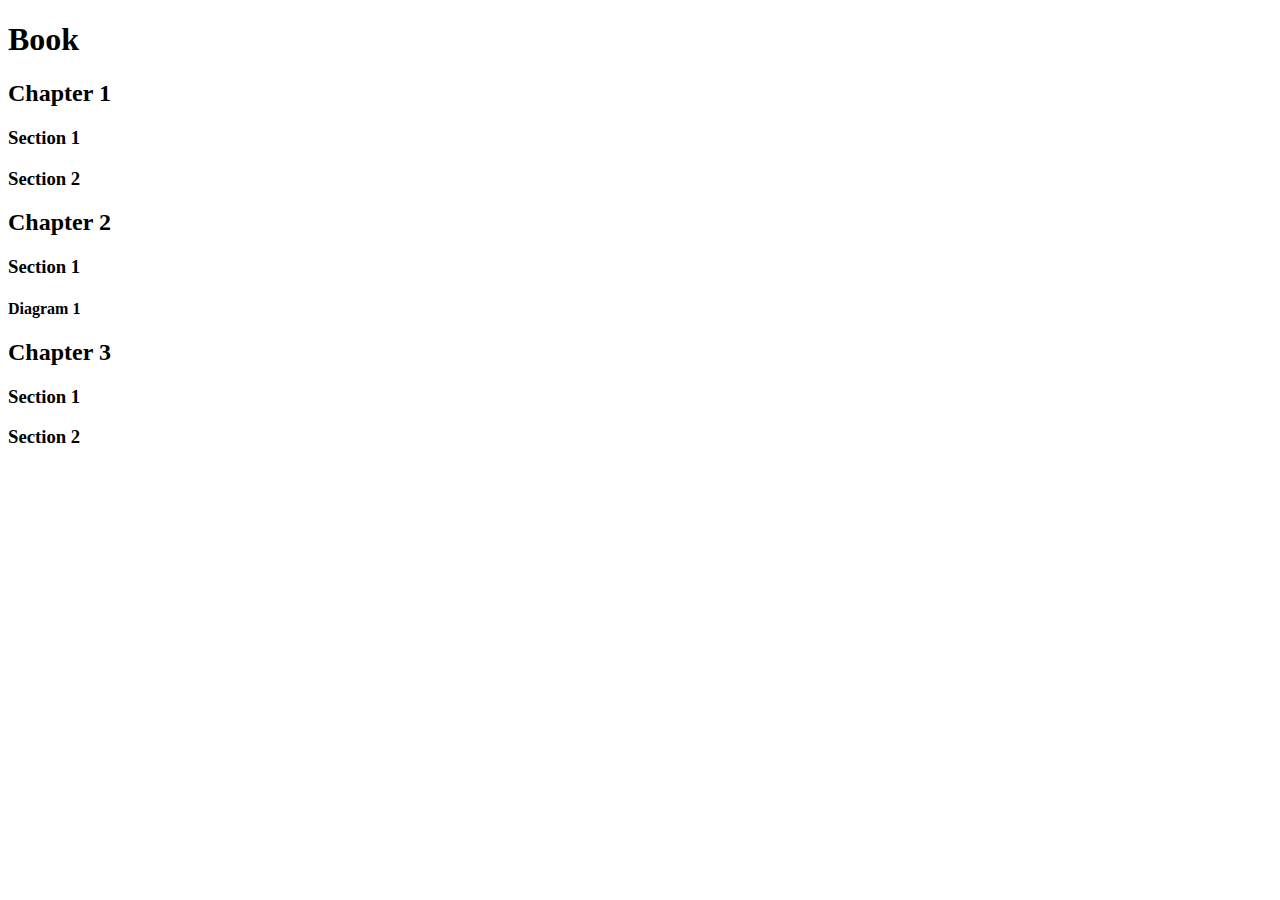
<file: web-dev-projects/2.1 Heading Element/index.html>
<!DOCTYPE html>
<html lang="en">
<head>
  <meta charset="UTF-8">
  <meta name="viewport" content="width=device-width, initial-scale=1.0">
  <title>Document</title>
</head>
<body>
  <h1>Book</h1>
    <h2>Chapter 1</h2>
      <h3>Section 1</h3>
      <h3>Section 2</h3>

   <h2>Chapter 2</h2>
      <h3>Section 1</h3>
        <h4>Diagram 1</h4>
    <h2>Chapter 3</h2>
      <h3>Section 1</h3>
      <h3>Section 2</h3>

</body>
</html>
</file>
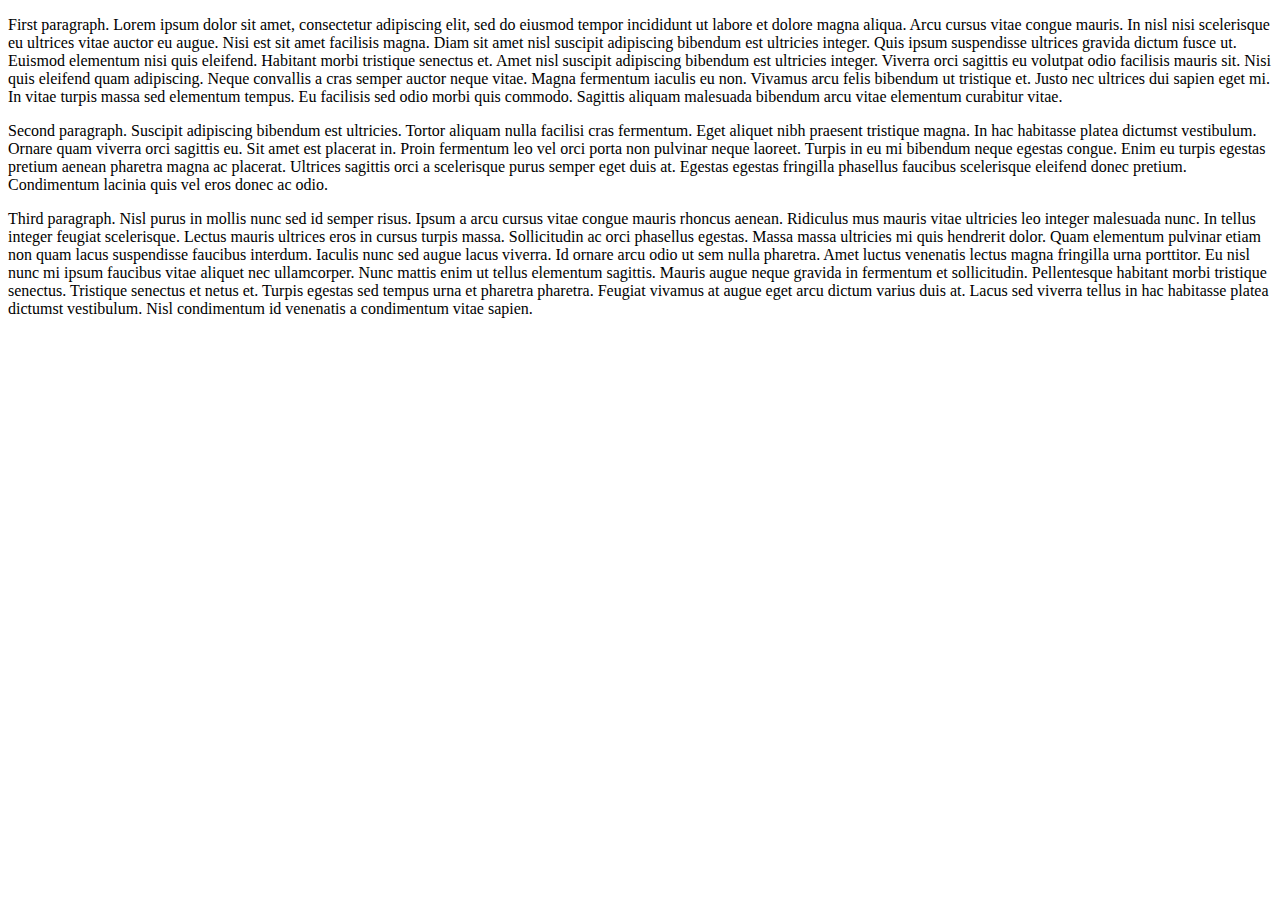
<file: web-dev-projects/2.2 Paragraph Element/index.html>
<!DOCTYPE html>
<html lang="en">
<head>
  <meta charset="UTF-8">
  <meta name="viewport" content="width=device-width, initial-scale=1.0">
  <title>Document</title>
</head>
<body>
  <p>First paragraph. Lorem ipsum dolor sit amet, consectetur adipiscing elit, sed do eiusmod tempor incididunt ut labore et dolore magna
aliqua. Arcu cursus vitae congue mauris. In nisl nisi scelerisque eu ultrices vitae auctor eu augue. Nisi est sit amet
facilisis magna. Diam sit amet nisl suscipit adipiscing bibendum est ultricies integer. Quis ipsum suspendisse ultrices
gravida dictum fusce ut. Euismod elementum nisi quis eleifend. Habitant morbi tristique senectus et. Amet nisl suscipit
adipiscing bibendum est ultricies integer. Viverra orci sagittis eu volutpat odio facilisis mauris sit. Nisi quis
eleifend quam adipiscing. Neque convallis a cras semper auctor neque vitae. Magna fermentum iaculis eu non. Vivamus arcu
felis bibendum ut tristique et. Justo nec ultrices dui sapien eget mi. In vitae turpis massa sed elementum tempus. Eu
facilisis sed odio morbi quis commodo. Sagittis aliquam malesuada bibendum arcu vitae elementum curabitur vitae.</p>

<p>Second paragraph. Suscipit adipiscing bibendum est ultricies. Tortor aliquam nulla facilisi cras fermentum. Eget aliquet nibh praesent
tristique magna. In hac habitasse platea dictumst vestibulum. Ornare quam viverra orci sagittis eu. Sit amet est
placerat in. Proin fermentum leo vel orci porta non pulvinar neque laoreet. Turpis in eu mi bibendum neque egestas
congue. Enim eu turpis egestas pretium aenean pharetra magna ac placerat. Ultrices sagittis orci a scelerisque purus
semper eget duis at. Egestas egestas fringilla phasellus faucibus scelerisque eleifend donec pretium. Condimentum
lacinia quis vel eros donec ac odio.</p>

<p>Third paragraph. Nisl purus in mollis nunc sed id semper risus. Ipsum a arcu cursus vitae congue mauris rhoncus aenean. Ridiculus mus
mauris vitae ultricies leo integer malesuada nunc. In tellus integer feugiat scelerisque. Lectus mauris ultrices eros in
cursus turpis massa. Sollicitudin ac orci phasellus egestas. Massa massa ultricies mi quis hendrerit dolor. Quam
elementum pulvinar etiam non quam lacus suspendisse faucibus interdum. Iaculis nunc sed augue lacus viverra. Id ornare
arcu odio ut sem nulla pharetra. Amet luctus venenatis lectus magna fringilla urna porttitor. Eu nisl nunc mi ipsum
faucibus vitae aliquet nec ullamcorper. Nunc mattis enim ut tellus elementum sagittis. Mauris augue neque gravida in
fermentum et sollicitudin. Pellentesque habitant morbi tristique senectus. Tristique senectus et netus et. Turpis
egestas sed tempus urna et pharetra pharetra. Feugiat vivamus at augue eget arcu dictum varius duis at. Lacus sed
viverra tellus in hac habitasse platea dictumst vestibulum. Nisl condimentum id venenatis a condimentum vitae sapien.</p>

</body>
</html>
</file>
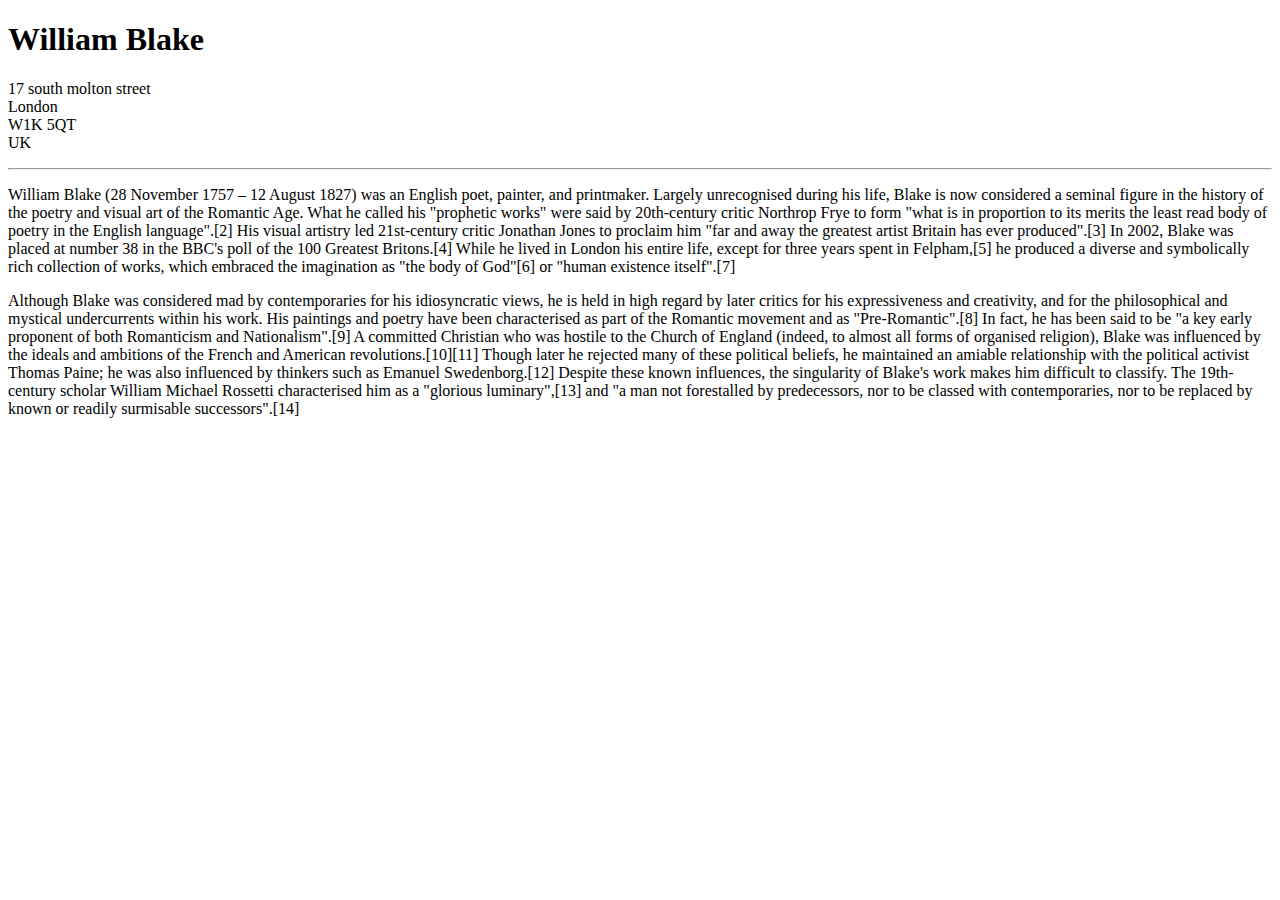
<file: web-dev-projects/2.3 Void Elements/index.html>
<!DOCTYPE html>
<html lang="en">
<head>
  <meta charset="UTF-8">
  <meta name="viewport" content="width=device-width, initial-scale=1.0">
  <title>Document</title>
</head>
<body>
  <h1>William Blake</h1>

<p>
17 south molton street<br>
London<br>
W1K 5QT<br>
UK</p>
<hr>
  <p>William Blake (28 November 1757 – 12 August 1827) was an English poet, painter, and printmaker. Largely unrecognised
during his life, Blake is now considered a seminal figure in the history of the poetry and visual art of the Romantic
Age. What he called his "prophetic works" were said by 20th-century critic Northrop Frye to form "what is in proportion
to its merits the least read body of poetry in the English language".[2] His visual artistry led 21st-century critic
Jonathan Jones to proclaim him "far and away the greatest artist Britain has ever produced".[3] In 2002, Blake was
placed at number 38 in the BBC's poll of the 100 Greatest Britons.[4] While he lived in London his entire life, except
for three years spent in Felpham,[5] he produced a diverse and symbolically rich collection of works, which embraced the
imagination as "the body of God"[6] or "human existence itself".[7]</p>

<p>Although Blake was considered mad by contemporaries for his idiosyncratic views, he is held in high regard by later
critics for his expressiveness and creativity, and for the philosophical and mystical undercurrents within his work. His
paintings and poetry have been characterised as part of the Romantic movement and as "Pre-Romantic".[8] In fact, he has
been said to be "a key early proponent of both Romanticism and Nationalism".[9] A committed Christian who was hostile to
the Church of England (indeed, to almost all forms of organised religion), Blake was influenced by the ideals and
ambitions of the French and American revolutions.[10][11] Though later he rejected many of these political beliefs, he
maintained an amiable relationship with the political activist Thomas Paine; he was also influenced by thinkers such as
Emanuel Swedenborg.[12] Despite these known influences, the singularity of Blake's work makes him difficult to classify.
The 19th-century scholar William Michael Rossetti characterised him as a "glorious luminary",[13] and "a man not
forestalled by predecessors, nor to be classed with contemporaries, nor to be replaced by known or readily surmisable
successors".[14]</p>
</body>
</html>
</file>
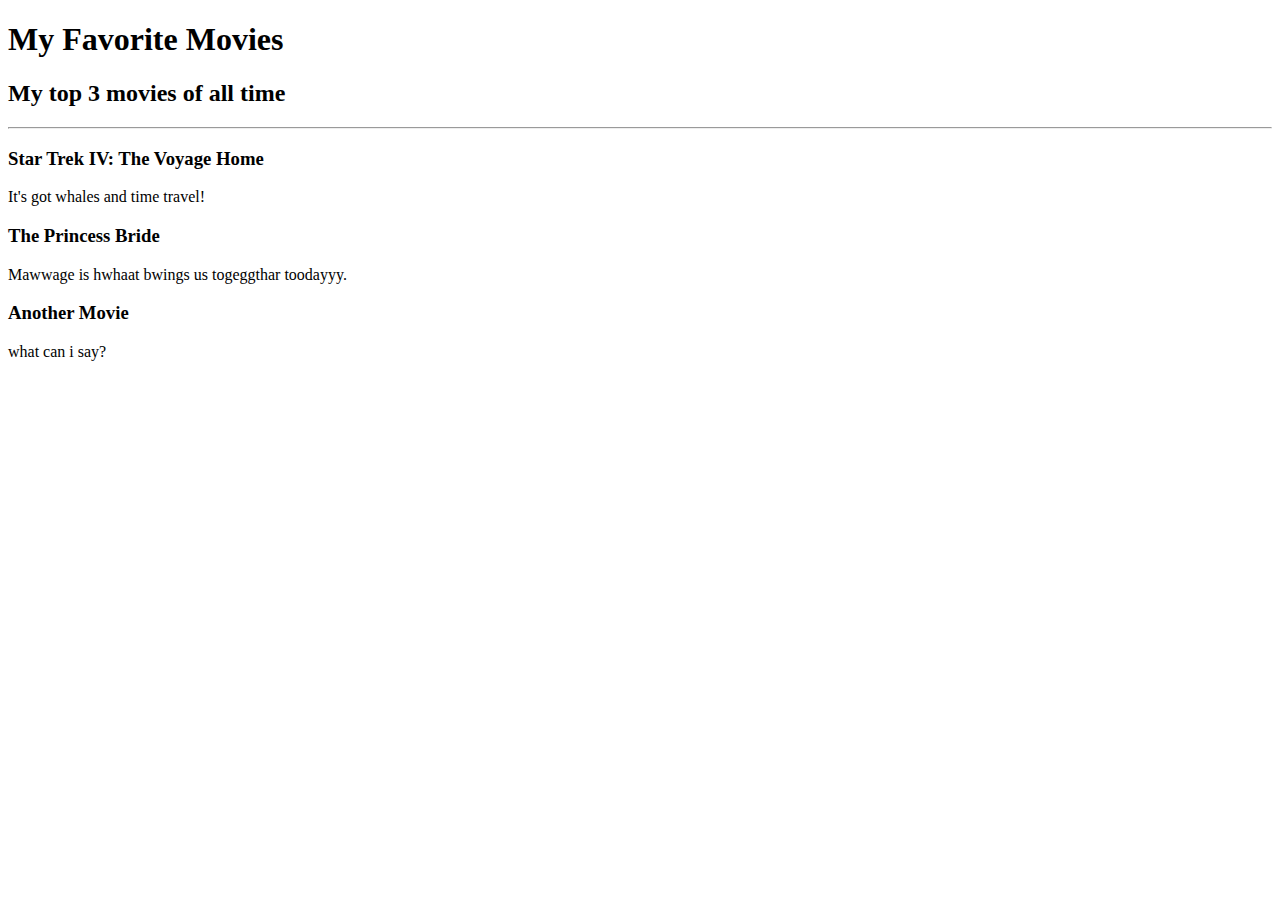
<file: web-dev-projects/2.4 Movie Ranking Project/index.html>
<!DOCTYPE html>
<html lang="en">
<head>
  <meta charset="UTF-8">
  <meta name="viewport" content="width=device-width, initial-scale=1.0">
  <title>Document</title>
</head>
<body>
  <h1>My Favorite Movies</h1>
  <h2>My top 3 movies of all time</h2>
  <hr />
  <h3>Star Trek IV: The Voyage Home</h3>
  <p>It's got whales and time travel!</p>
  <h3>The Princess Bride</h3>
  <p>Mawwage is hwhaat bwings us togeggthar toodayyy.</p>
  <h3>Another Movie</h3>
  <p>what can i say?</p>
</body>
</html>
</file>
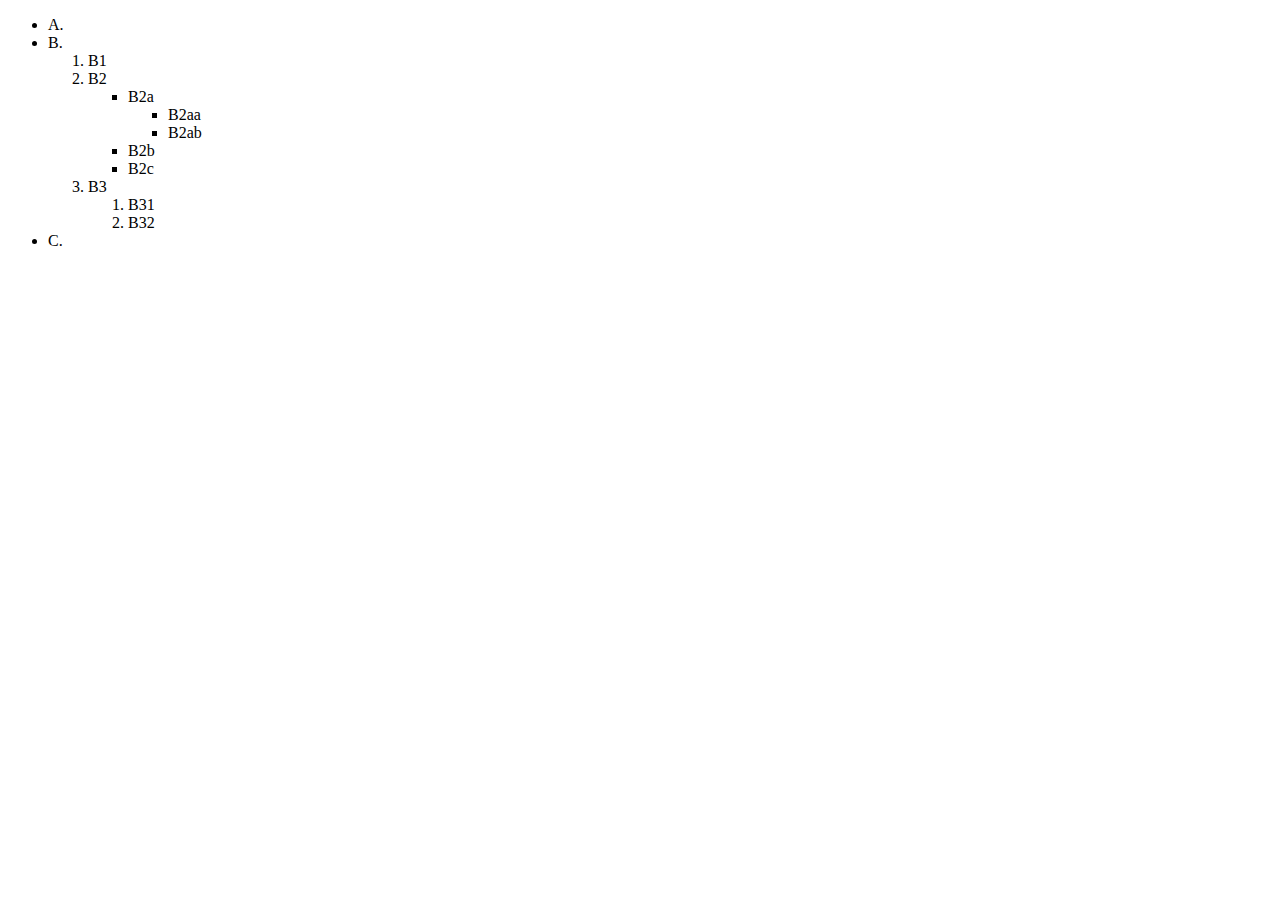
<file: web-dev-projects/3.1 Nesting and Indentation/index.html>
<!-- Write your code below -->
<!DOCTYPE html>
<html lang="en">
<head>
  <meta charset="UTF-8">
  <meta name="viewport" content="width=device-width, initial-scale=1.0">
  <title>Document</title>
</head>
<body>
  <ul>
    <li>A.</li>
    <li>B.<ol>
        <li>B1</li>
        <li>B2
          <ul>
            <li>B2a
              <ul>
                <li>B2aa</li>
                <li>B2ab</li>
              </ul>
            </li>
            <li>B2b</li>
            <li>B2c</li>
          </ul>
        </li>
        <li>B3
          <ol>
            <li>B31</li>
            <li>B32</li>
          </ol>
        </li>
      </ol></li>

    <li>C.</li>
  </ul>

</body>
</html>
</file>
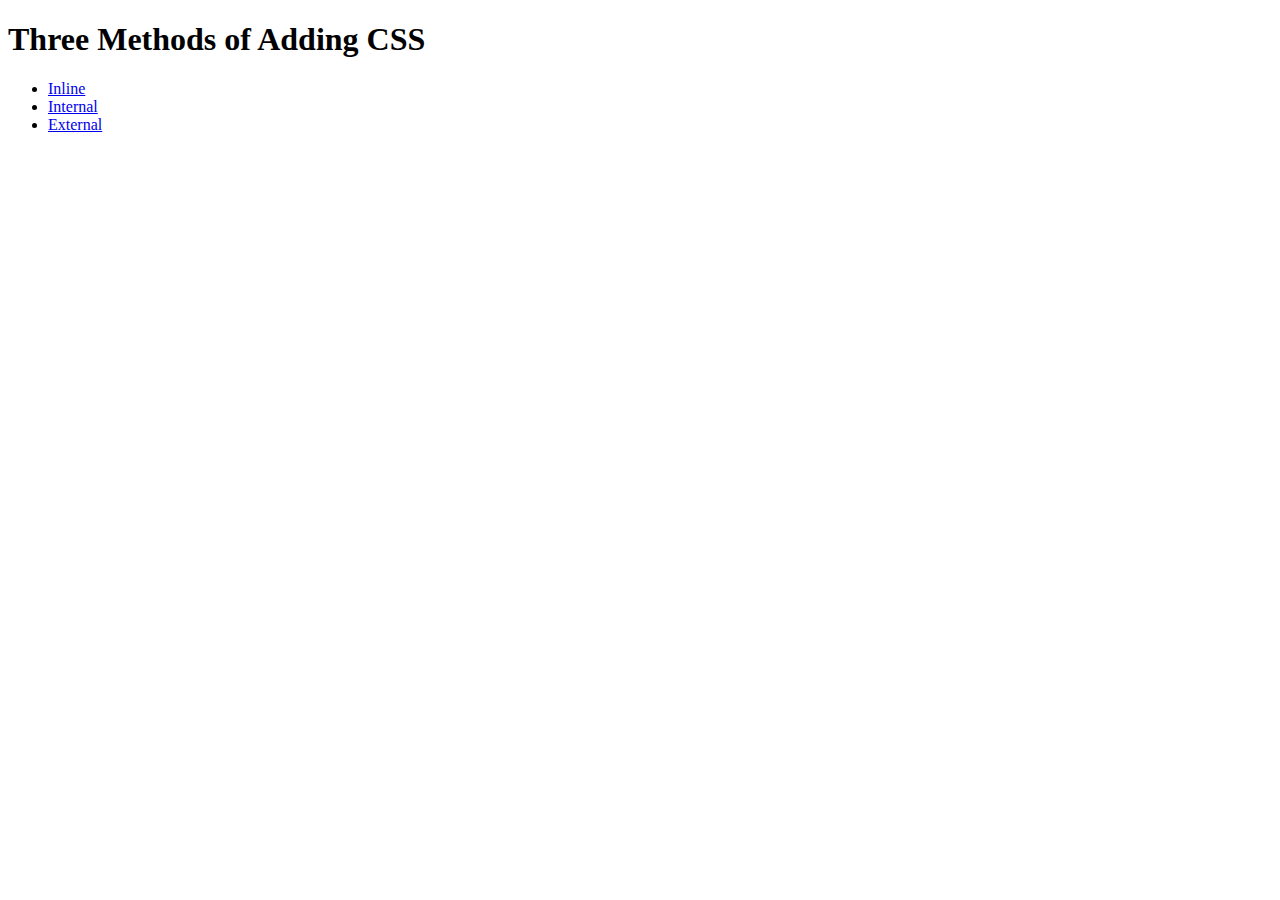
<file: web-dev-projects/5.1. Adding CSS/index.html>
<!DOCTYPE html>
<html lang="en">

<head>
  <meta charset="UTF-8">
  <title>Adding CSS</title>
</head>

<body>
  <h1>Three Methods of Adding CSS</h1>
  <!-- Create 3 Links to The 3 Webpages: inline, internal and external -->
  <ul>
    <li>
      <a href="inline.html">Inline</a>
    </li>
    <li>
      <a href="internal.html">Internal</a>
    </li>
    <li>
      <a href="external.html">External</a>
    </li>
  </ul>

</body>

</html>
</file>
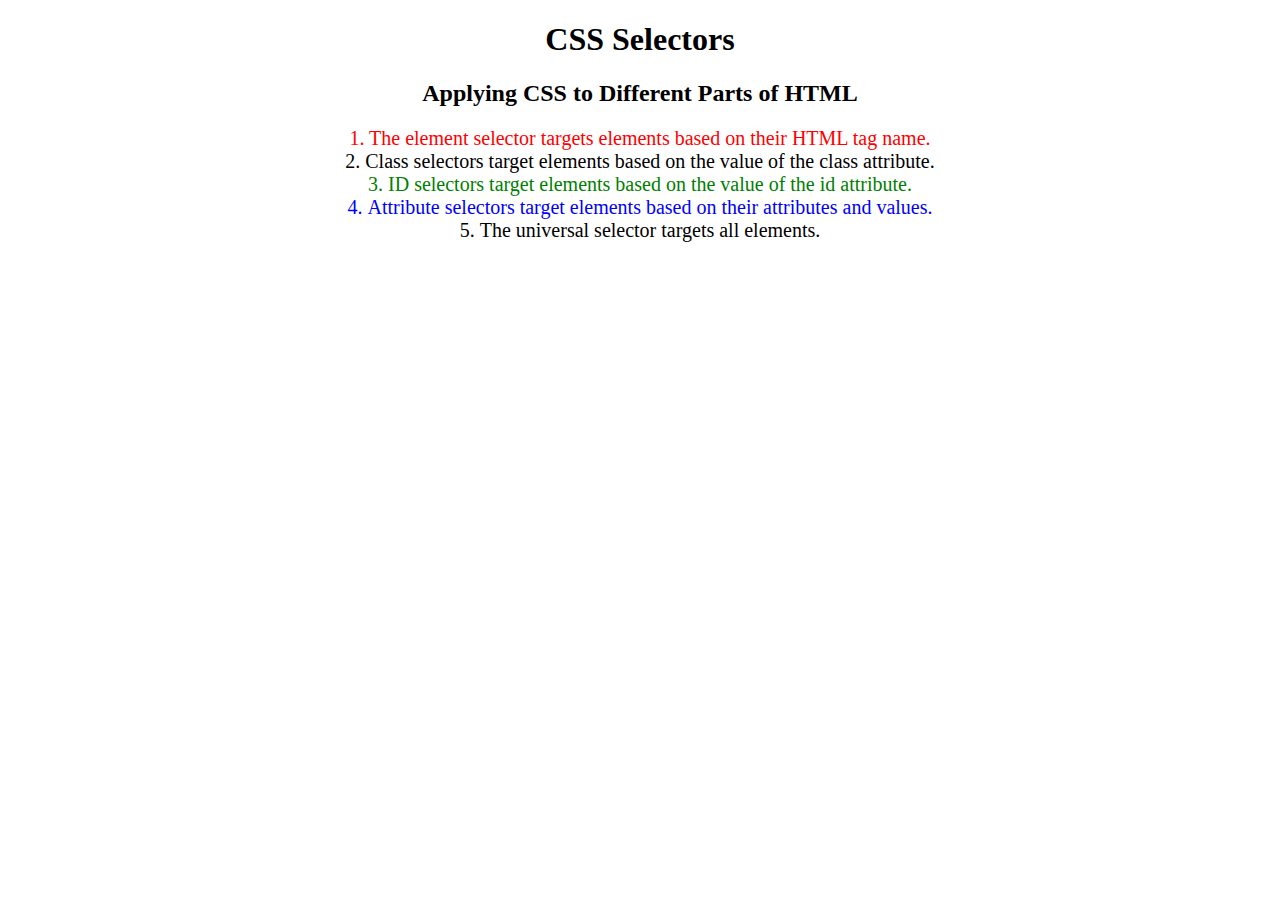
<file: web-dev-projects/5.3 CSS Selectors/index.html>
<!DOCTYPE html>
<html lang="en">

<head>
  <meta charset="UTF-8">
  <title>CSS Selectors</title>
  <link rel="stylesheet" href="./style.css" />
</head>

<body>
  <h1>CSS Selectors</h1>
  <h2>Applying CSS to Different Parts of HTML</h2>
  <!-- TODO 1: Set the CSS for all paragraph tags to "color: red" -->
  <p class="note">1. The element selector targets elements based on their HTML tag name.</p>

  <ol>
    <!-- TODO 2: Set the CSS for all elements with a class of "note" to "font-size: 20px" -->
    <li class="note" value="2">Class selectors target elements based on the value of the class attribute.</li>

    <!-- TODO 3: Set the CSS for the element with an id of "id-selector-demo" to "color: green" -->
    <li class="note" id="id-selector-demo" value="3">ID selectors target elements based on the value of the id
      attribute.</li>

    <!-- TODO 4: Set the CSS for the li elements that have the "value" attribute set to "4" to have "color: blue" -->
    <li class="note" value="4">Attribute selectors target elements based on their attributes and values.</li>

    <!-- TODO 5: Set all elements to have "text-align: center" -->
    <li class="note" value="5">The universal selector targets all elements.</li>
  </ol>
</body>

</html>
</file>
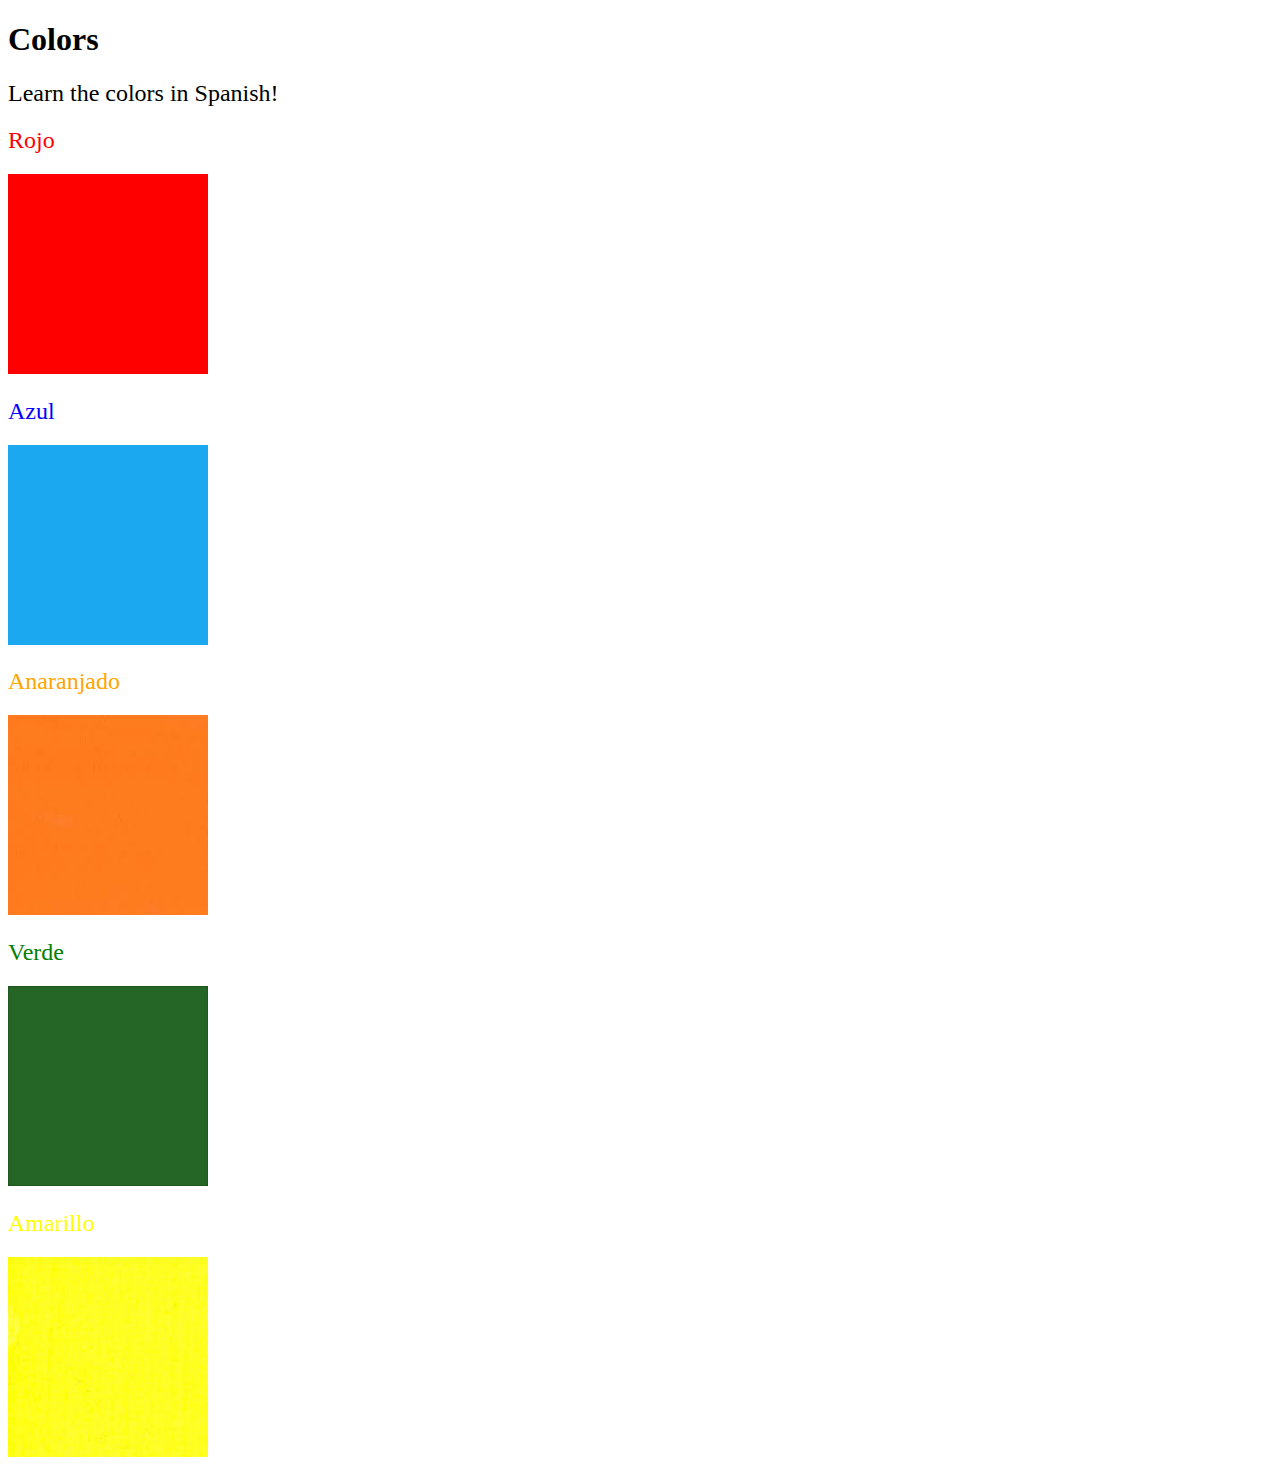
<file: web-dev-projects/5.4 Color Vocab Project/index.html>
<!DOCTYPE html>
<html lang="en">

<head>
  <meta charset="UTF-8">
  <title>Spanish Vocabulary</title>
  <link rel="stylesheet" href="./style.css" />
</head>

<body>
  <h1>Colors</h1>
  <h2>Learn the colors in Spanish!</h2>
  <h2 class="color-title" id="red">Rojo</h2>
  <img class="color" src="./assets/images/red.png" alt="red" />

  <h2 class="color-title" id="blue">Azul</h2>
  <img src="./assets/images/blue.png" alt="blue" />

  <h2 class="color-title" id="orange">Anaranjado</h2>
  <img src="./assets/images/orange.png" alt="orange" />

  <h2 class="color-title" id="green">Verde</h2>
  <img src="./assets/images/green.png" alt="green" />

  <h2 class="color-title" id="yellow">Amarillo</h2>
  <img src="./assets/images/yellow.png" alt="yellow" />
</body>

</html>

<!--
TODOs
IMPORTANT: You should not need to make ANY CHANGES to index.html
All code should be written in your CSS file.

1. Create a CSS file and incorporate it as an external stylesheet.
2. Use CSS to style each of the color titles to meaning.
Hint: Use the id to help if you don't know the words in spanish.
3. Use CSS to change all the color titles to have "font-weight: normal;"
4. Use CSS (not HTML) to make all the images 200px heigh and 200px wide.
Hint:
https://developer.mozilla.org/en-US/docs/Web/CSS/height
https://developer.mozilla.org/en-US/docs/Web/CSS/width
-->
</file>
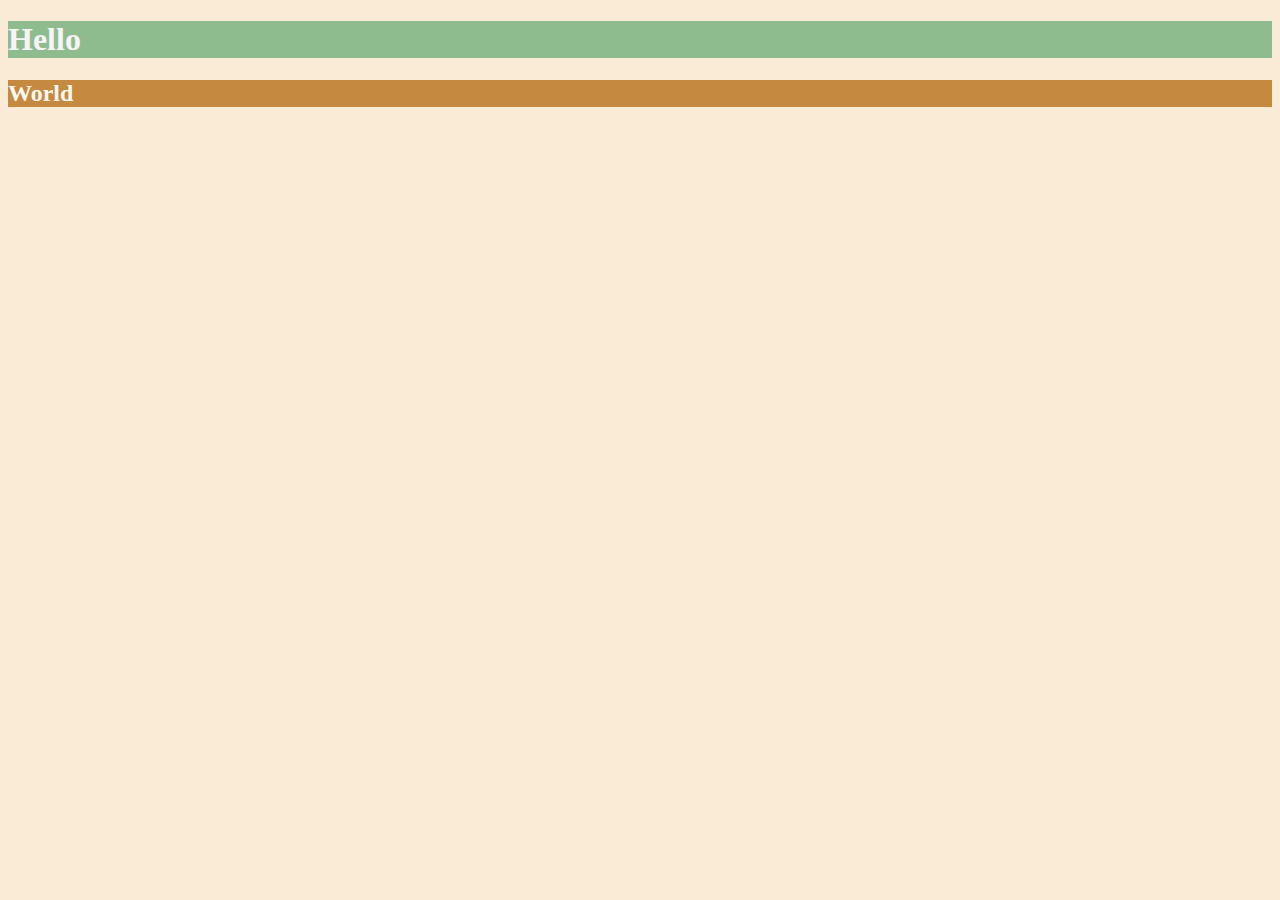
<file: web-dev-projects/6.0 CSS Colors/index.html>
<!DOCTYPE html>
<html lang="en">

<head>
  <meta charset="UTF-8">
  <title>Colors</title>
  <style>
  /* Write your CSS code here. */
    /* 1. Make the background of the webpage "antiquewhite"
    2. Make the h1 "whitesmoke"
    3. Make the background of the h1 "darkseagreen"
    4. Make the h2 #FAF8F1
    5. Make the background of the h2 "#C58940" */
    body {
      background-color: antiquewhite;
    }
    h1 {
      color: whitesmoke;
      background-color: darkseagreen;
    }
    h2 {
      color: #FAF8F1;
      background-color: #C58940;
    }

  </style>
</head>

<body>
  <h1>Hello</h1>
  <h2>World</h2>
</body>

</html>
</file>
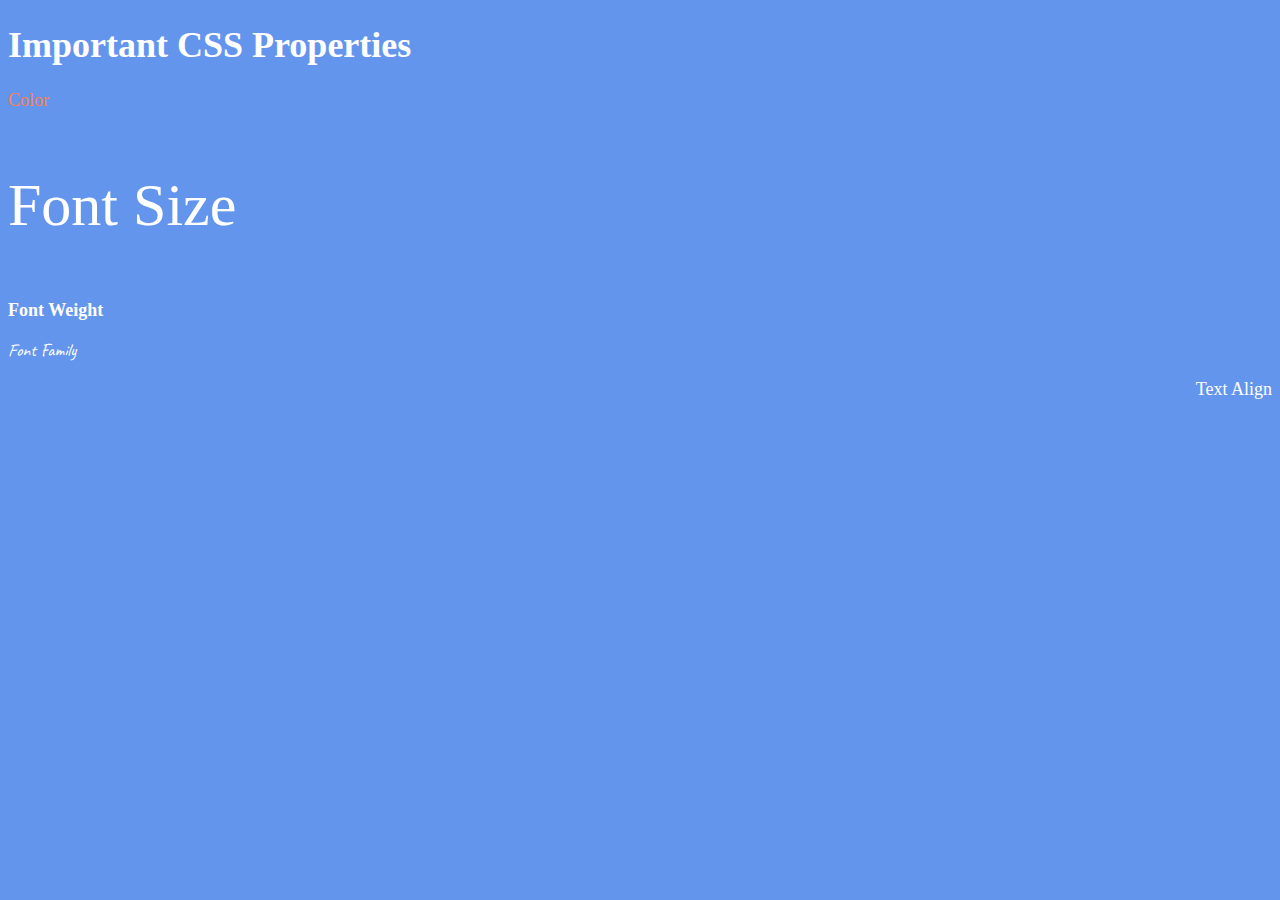
<file: web-dev-projects/6.1 Font Properties/index.html>
<!DOCTYPE html>
<html lang="en">

<head>
  <meta charset="UTF-8">
  <title>CSS Properties</title>
  <link rel="preconnect" href="https://fonts.googleapis.com">
<link rel="preconnect" href="https://fonts.gstatic.com" crossorigin>
<link href="https://fonts.googleapis.com/css2?family=Caveat&display=swap" rel="stylesheet">
  <style>
    body {
      background-color: cornflowerblue;
      color: white;
      font-size: 18px;
    }

    /* Don't change the CSS above, add Your CSS below */
    html {
      font-size: 30px;
    }
    p#coral {
      color: coral;
    }
    p#font-size {
      font-size: 2rem;
    }
    p#font-weight {
      font-weight: 900;
    }
    p#font-family {
      font-family: 'Caveat', cursive;
    }
    p#text-align {
      text-align: end;
    }

  </style>
</head>

<body>
  <h1>Important CSS Properties</h1>
  <p id="coral">Color</p>
  <p id="font-size">Font Size</p>
  <p id="font-weight">Font Weight</p>
  <p id="font-family">Font Family</p>
  <p id="text-align">Text Align</p>

  <!-- TODOs
  1. Change the color of <p>Color</p> to "coral" color.
  2. Change the font size of <p>Font Size</p> to 2X the size of the root font size.
  3. Change the font weight of <p>Font Weight</p> to 900.
  4. Change the font family of <p>Font Family</p> to the Google font Caveat with regular (400) font weight.
  Link: https://fonts.google.com/specimen/Caveat
  5. Change the <p>Text Align</p> to right align.
  6. Change the the root (html element) font size to 30px -->
</body>

</html>
</file>
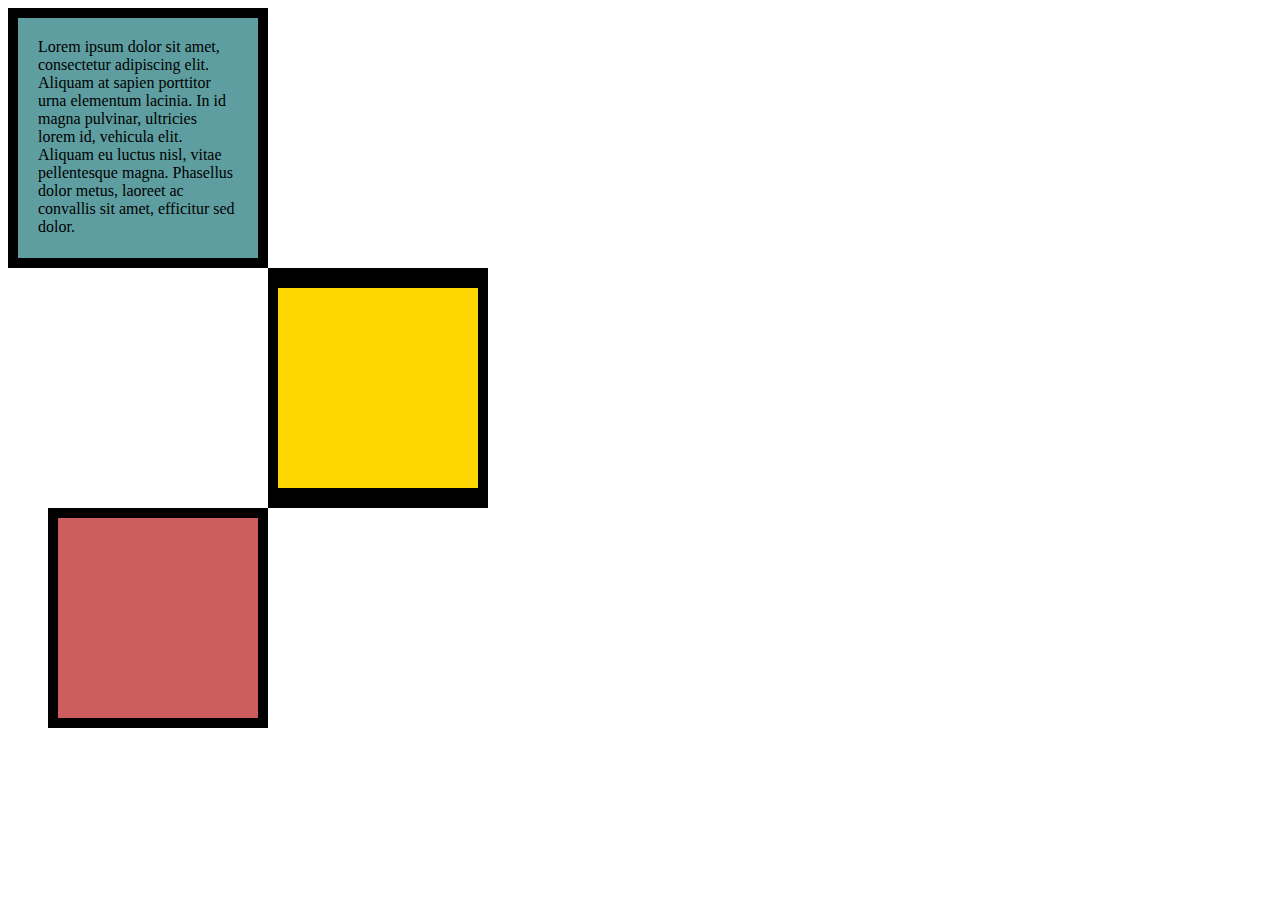
<file: web-dev-projects/6.3 CSS Box Model/index.html>
<!DOCTYPE html>
<html lang="en">

<head>
  <meta charset="UTF-8">
  <title>CSS Box Model</title>
  <style>
    /* Write your CSS code here */
    div {
      height: 200px;
      width: 200px;

    }
    p {
      margin: 0;
    }
    #one {
      background-color: cadetblue;
      padding: 20px;
      border: 10px solid black;
    }
    #two {
      background-color: gold;
      border: 20px solid black;
      border-left: 10px solid black;
      border-right: 10px solid black;
      margin-left: 260px;
    }
    #three {
      background-color: indianred;
      border: 10px solid black;
      margin-left: 40px;
    }
  </style>
</head>
<div id="one">
  <p>Lorem ipsum dolor sit amet, consectetur adipiscing elit. Aliquam at sapien porttitor urna elementum lacinia. In id magna pulvinar, ultricies lorem id, vehicula elit. Aliquam eu luctus nisl, vitae pellentesque magna. Phasellus dolor metus, laoreet ac convallis sit amet, efficitur sed dolor.</p>
</div>
<div id="two"></div>
<div id="three"></div>

<body>


  <!-- TODOs:
1. Create 3 Boxes using the div element.
2. Set their sizes to 200px heigh by 200px wide.
3. Set different background colors for each of the boxes (I used cadetblue, gold and indianred).
4. Add a paragraph <p> element into the first div and add the following words:
    Lorem ipsum dolor sit amet, consectetur adipiscing elit. Aliquam at sapien porttitor urna elementum lacinia. In
    id magna pulvinar, ultricies lorem id, vehicula elit. Aliquam eu luctus nisl, vitae pellentesque magna. Phasellus
    dolor metus, laoreet ac convallis sit amet, efficitur sed dolor.
5. Set the 1st div to have 20px padding all around with a black 10px border.
6. Fix the style of the <p> element to remove all margins.
Hint: Use the CSS inspector in Chrome.
7. Set the 2nd div to have a 20px border on top and bottom and 10px border left and right. (See goal image)
8. Set the 3rd div to have a 10px border
9. Set the margins for the divs so that each box corner touches the other. (See the goal image)
-->

</body>

</html>
</file>
<file: web-dev-projects/5.3 CSS Selectors/style.css>
ol {
  margin-left: -40px;
  margin-top: -20px;
  list-style-position: inside;
}

/* Write your CSS below, don't change the rules above. */
p {
  color: red;
}
.note {
  font-size: 20px;
}

#id-selector-demo {
  color: green;
}

li[value="4"] {
  color: blue;
}

* {
  text-align: center;
}
</file>
<file: web-dev-projects/5.4 Color Vocab Project/style.css>
h2 {
  font-weight: normal;
}
#red {
  color: red;
}

#blue {
  color: blue;
}
#orange {
  color: orange;
}
#green {
  color: green;
}
#yellow {
  color: yellow;
}

img {
  height: 200px;
  width: 200px;
}
</file>
